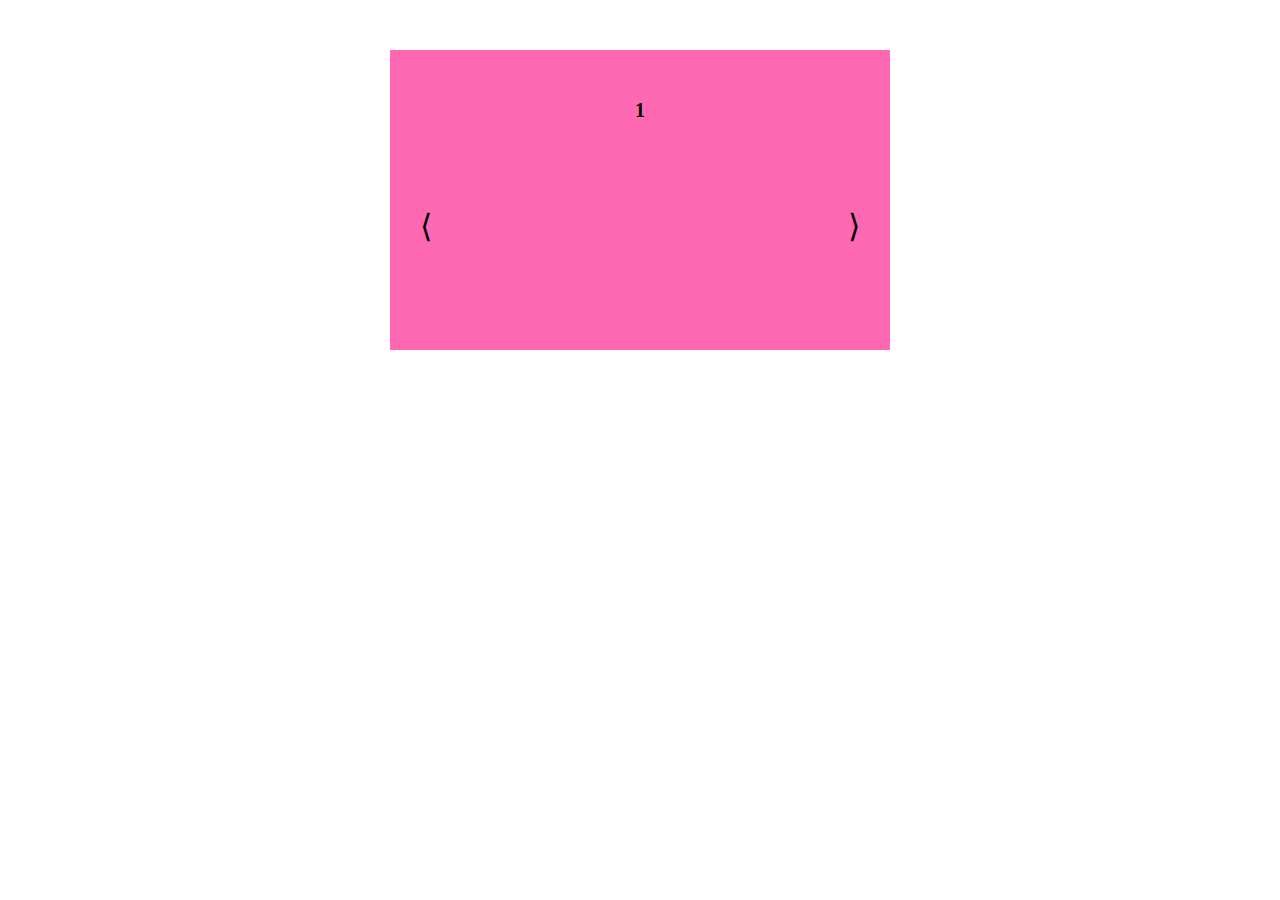
<file: slide/index.html>
<!DOCTYPE html>
<html lang="ko">

<head>
    <meta charset="UTF-8">
    <meta http-equiv="X-UA-Compatible" content="IE=edge">
    <meta name="viewport" content="width=device-width, initial-scale=1.0">
    <title>슬라이드</title>
    <link rel="stylesheet" href="./asstes/reset.css">
    <link rel="stylesheet" href="./asstes/style.css">
</head>

<body>
    <div class="slide_wrap">
        <ul class="slide_box">
            <li class="slide01">1</li>
            <li class="slide02">2</li>
            <li class="slide03">3</li>
            <li class="slide04">4</li>
            <li class="slide05">5</li>
            <li class="slide06">6</li>
        </ul>
        <p class="controller">
            <span class="prev">&lang;</span>
            <span class="next">&rang;</span>
        </p>
    </div>

    <script>
        let SlideNum = 0;
        const slides = document.querySelector('.slide_box');
        const slide = document.querySelectorAll('.slide_box li');
        const slideCount = slide.length;
        const prevBtn = document.querySelector('.prev');
        const nextBtn = document.querySelector('.next');
        const slideWidth = 500; // 슬라이드 가로 넓이

        slides.style.width = (slideWidth) * slideCount + 'px';

        function moveSlide(num) {
            slides.style.left = -num * 500 + 'px';
            SlideNum = num;
        }

        prevBtn.addEventListener('click', function () {
            if (SlideNum !== 0) {
                moveSlide(SlideNum - 1);
            }
        });

        nextBtn.addEventListener('click', function () {
            if (SlideNum !== slideCount - 1) {
                moveSlide(SlideNum + 1);
            }
        });

    </script>
</body>

</html>
</file>
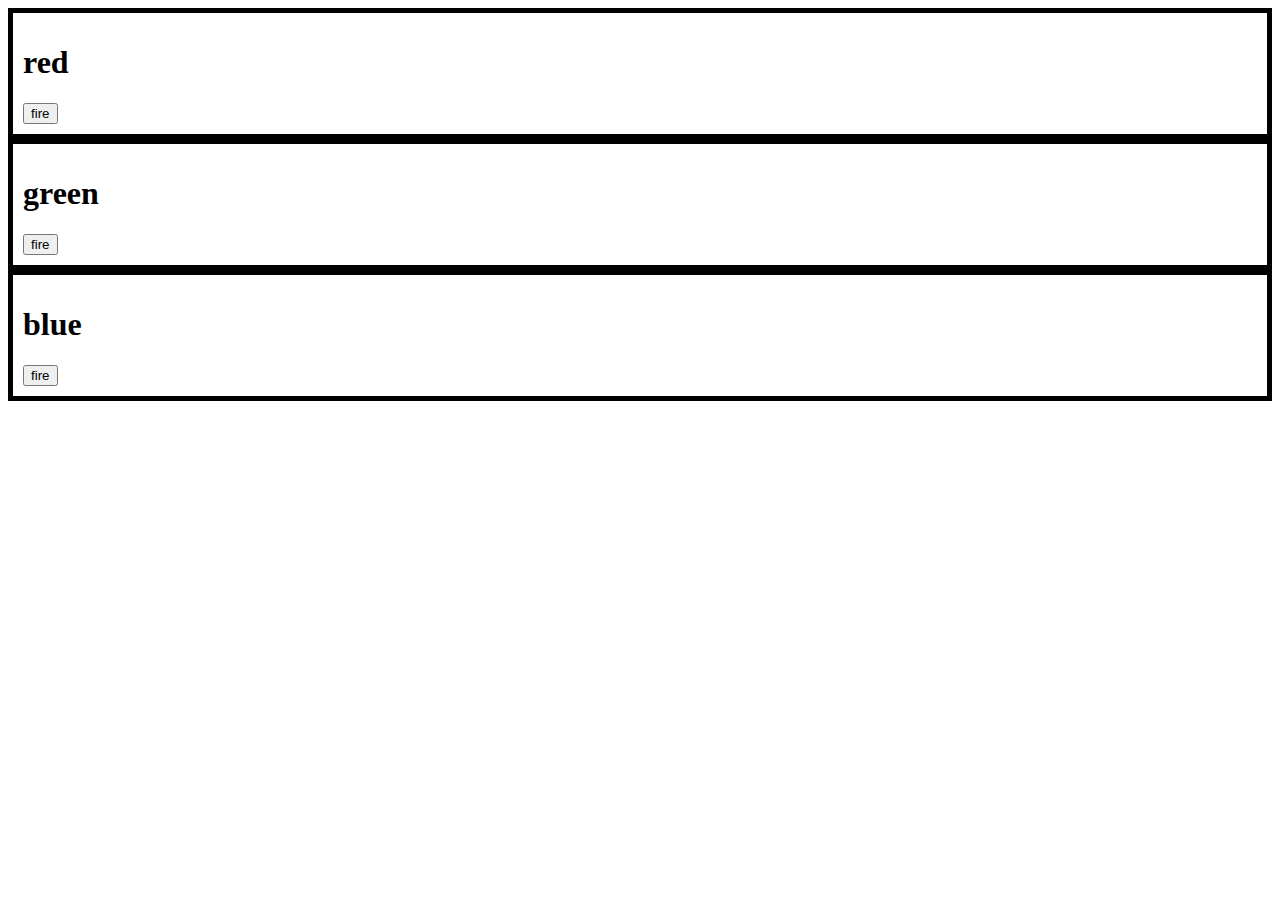
<file: redux/without-redux.html>
<!DOCTYPE html>
<html lang="ko">
	<head>
		<meta charset="UTF-8" />
		<meta http-equiv="X-UA-Compatible" content="IE=edge" />
		<meta name="viewport" content="width=device-width, initial-scale=1.0" />
		<title>Document</title>
	</head>
	<body>
		<style>
			.container {
				border: 5px solid black;
				padding: 10px;
			}
		</style>

		<div id="red"></div>
		<div id="green"></div>
		<div id="blue"></div>
		<script>
			function red() {
				document.querySelector('#red').innerHTML = `
          <div class="container" id="component_red">
            <h1>red</h1>
            <input type="button" value="fire" onclick="
              document.querySelector('#component_red').style.backgroundColor = 'red'
              document.querySelector('#component_green').style.backgroundColor = 'red'
              document.querySelector('#component_blue').style.backgroundColor = 'red'
            ">
          </div>
        `;
			}
			red();

			function green() {
				document.querySelector('#green').innerHTML = `
          <div class="container" id="component_green">
            <h1>green</h1>
            <input type="button" value="fire" onclick="
              document.querySelector('#component_red').style.backgroundColor = 'green'
              document.querySelector('#component_green').style.backgroundColor = 'green'
              document.querySelector('#component_blue').style.backgroundColor = 'green'
            ">
          </div>
        `;
			}
			green();

			function blue() {
				document.querySelector('#blue').innerHTML = `
          <div class="container" id="component_blue">
            <h1>blue</h1>
            <input type="button" value="fire" onclick="
              document.querySelector('#component_red').style.backgroundColor = 'blue'
              document.querySelector('#component_green').style.backgroundColor = 'blue'
              document.querySelector('#component_blue').style.backgroundColor = 'blue'
            ">
          </div>
        `;
			}
			blue();
		</script>
	</body>
</html>
</file>
<file: slide/asstes/style.css>
.slide_wrap {
    width: 500px;
    height: 300px;
    position: relative;
    margin: 50px auto;
    overflow: hidden;
}

.slide_box {
    position: absolute;
    left: 0;
    top: 0;
    width: 3000px;
    transition: left 0.3s ease-out;
}

.slide_box li {float: left; width: 500px; height: 300px; padding-top: 50px; text-align: center; font-size: 20px; font-weight: bold;}
.slide01{background: hotpink;}
.slide02{background: blueviolet;}
.slide03{background: aqua;}
.slide04{background: green;}
.slide05{background: deepskyblue;}
.slide06{background: orange;}

.controller span {
    position: absolute;
    padding: 10px 20px;
    top: 50%;
    font-size: 2em;
    cursor: pointer;
}

.controller span:hover {
    background-color: rgba(128, 128, 128, 0.11);
}
.prev {
    left: 10px;
}
.next {
    right: 10px;
}
</file>
